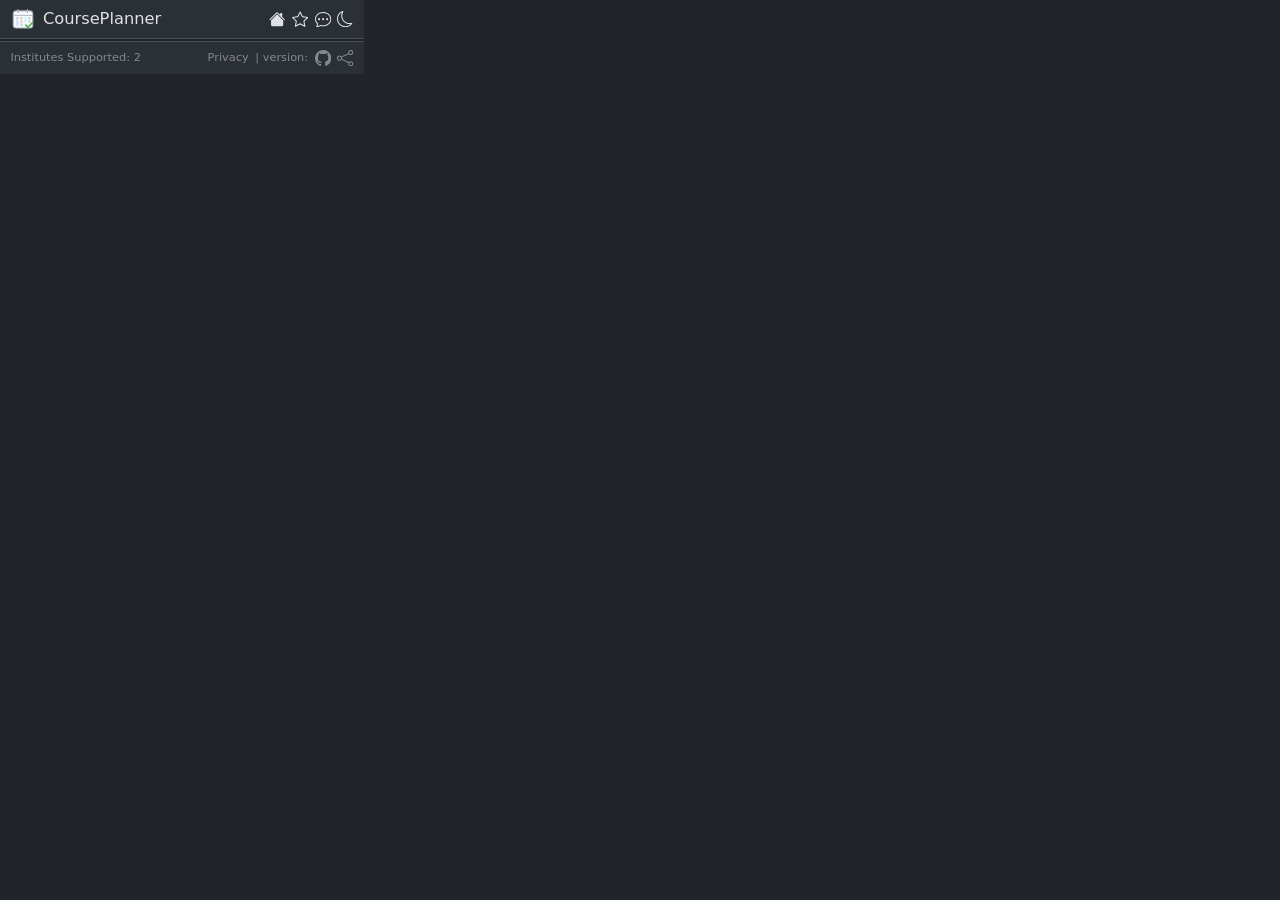
<file: src/popup/popup.html>
<!DOCTYPE html>
<html lang="en" data-bs-theme="dark">

<head>
  <meta charset="UTF-8">
  <title>CoursePlanner</title>
  <link rel="stylesheet" href="../assets/css/bootstrap.min.css" />
  <link rel="stylesheet" href="../assets/css/bi.css" />
  <link rel="stylesheet" href="../pages/ref/site.css" />
  <link rel="stylesheet" href="popup.css" />
  <script type="module" src="popup.js" defer></script>
</head>

<body>
  <div class="my-container">
    <div class="my-header bg-body-tertiary border-bottom">
      <div class="logo"></div>
      <div class="fs-5 me-auto">CoursePlanner</div>

      <a class="icon-sm" href="#" title="Home" id="aHome" data-page="divHome">
        <svg class="bi"><use href="#house-fill"></use></svg>
      </a>
      <a class="icon-sm" href="#" title="Favorites" id="aFavs" data-page="divFavs">
        <svg class="bi"><use href="#star"></use></svg>
      </a>
      <a class="icon-sm d-none" href="#" title="Settings" id="aSettings" data-page="divSettings">
        <svg class="bi"><use href="#gear"></use></svg>
      </a>
      <a class="icon-sm" href="#" title="Feedback" id="aFeedback" data-page="divFeedback">
        <svg class="bi"><use href="#feedback"></use></svg>
      </a>
      <a class="icon-sm" href="#" title="Dark/Light/Auto" id="aTheme">
        <svg class="bi"><use href="#dark"></use></svg>
      </a>
    </div>

    <div class="my-content d-none" id="divHome">
      <div class="info-container">
        <div class="d-none" id="divInfoNotSupported">
          <div class="info fs-3">This website is not supported yet.</div>
          <a id="aInsts" class="link-normal supported-link" href="#" data-page="divInsts">Explore the supported list</a>
        </div>
        <div class="d-none" id="divInfoNotFound">
          <div class="info fs-3">This website is in the supported list. <br>But no courses found.</div>
          <a id="aFeedback" class="btn btn-warning" data-page="divFeedback">Report Issue</a>
        </div>
        <div class="d-none" id="divInfoFound">
          <div class="info fs-3">$2 sections of $1 courses found.</div>
          <a id="aOpenPlanner" class="btn btn-primary">Open Planner</a>
        </div>
      </div>
      <div class="history-container">
        <div class="history-title border-bottom">
          <span>History</span>
          <a class="link-normal" href="#" id="aHistClear">clear</a>
        </div>
        <div class="history-list">
        </div>
      </div>
    </div>

    <div class="my-content d-none" id="divFavs">
      <div class="favs-list">
      </div>
    </div>

    <div class="my-content d-none" id="divSettings">
      <div class="settings-container">
        <div class="settings-title border-bottom">
          <span>Settings</span>
        </div>
        <div class="settings-list d-none">
          <div class="settings-item">
            <div class="settings-item-name">Theme</div>
            <select id="selTheme" class="form-select form-select-sm w-auto">
              <option value="light">Light</option>
              <option value="dark">Dark</option>
              <option value="auto">Auto</option>
            </select>
          </div>
          <div class="settings-item">
            <a class="settings-item-name" href="#">2024 Fall 2</a>
            <a class="settings-item-remove icon-xs" href="#" title="remove"><svg class="bi"><use href="#x-lg"></use></svg></a>
          </div>
        </div>
      </div>
    </div>
    
    <div class="my-content d-none" id="divFeedback">
      <div class="info fs-3">Feedback & Report</div>
      <form class="feedback-form">
        <div class="mb-3">
          <label class="form-label d-none">Content:</label>
          <textarea class="form-control" id="txtFeedbackContent" rows="8" maxlength="100000" required></textarea>
        </div>
        <div class="row g-2 align-items-center">
          <div class="col-auto">
            <div class="form-check">
              <input class="form-check-input" type="checkbox" id="chkFeedback">
              <label class="form-check-label" for="chkFeedback">I want to be notified</label>
            </div>
          </div>
          <div class="col">
            <input type="email" class="form-control d-none" id="txtFeedbackEmail" placeholder="Your email address" required disabled>
          </div>
        </div>
        <div class="row mt-2">
          <div class="col d-flex flex-row align-items-center gap-2">
            <button class="btn btn-primary" type="button" id="btnFeedbackSubmit">Submit</button>
            <span id="spanFeedbackLoading" class="spinner-border d-none"></span>
            <span id="spanFeedbackError" class="text-danger d-none"></span>
          </div>
        </div>
      </form>
    </div>

    <div class="my-content d-none" id="divInsts">
      <div class="info fs-3">Institutes Currently Supported:</div>
      <ul class="inst-list"></ul>
      <div class="inst-notes">Note:</div>
      <ul class="note-list">
        <li>If you encounter any issues or have suggestions for improvement, please feel free to <a href="#" data-page="divFeedback">contact us</a>.</li>
        <li>If you would like to add support for an institute or fix issues for an existing supported institute, we welcome any contributions on our <a href="https://github.com/zw-saiter/courseplanner-extension/tree/main/src/institutes/" target="_blank">GitHub</a>.</li>
      </ul>
    </div>

    <div class="my-footer bg-body-tertiary text-body-tertiary border-top small">
      <div class="me-auto">Institutes Supported: <a class="link-normal" id="aInstsFooter" href="#" data-page="divInsts">2</a></div>
      <a class="link-normal" href="https://saiter.ca/privacy" target="_blank">Privacy</a>
      <div class="">| version: <span id="spanVersion"></span></div>
      <a class="icon-sm" href="https://github.com/zw-saiter/courseplanner-extension" title="View on GitHub" target="_blank">
        <svg class="bi"><use href="#github"></use></svg>
      </a>
      <a class="icon-sm" href="https://saiter.ca" title="Share" target="_blank">
        <svg class="bi"><use href="#share"></use></svg>
      </a>
    </div>
  </div>

  <div style="display: none;">

    <svg xmlns="http://www.w3.org/2000/svg" xmlns:xlink="http://www.w3.org/1999/xlink">
      <symbol class="bi bi-house" viewBox="0 0 16 16" id="house"><path d="M8.707 1.5a1 1 0 0 0-1.414 0L.646 8.146a.5.5 0 0 0 .708.708L2 8.207V13.5A1.5 1.5 0 0 0 3.5 15h9a1.5 1.5 0 0 0 1.5-1.5V8.207l.646.647a.5.5 0 0 0 .708-.708L13 5.793V2.5a.5.5 0 0 0-.5-.5h-1a.5.5 0 0 0-.5.5v1.293zM13 7.207V13.5a.5.5 0 0 1-.5.5h-9a.5.5 0 0 1-.5-.5V7.207l5-5z"/></symbol>
      <symbol class="bi bi-house-fill" viewBox="0 0 16 16" id="house-fill"><path d="M8.707 1.5a1 1 0 0 0-1.414 0L.646 8.146a.5.5 0 0 0 .708.708L8 2.207l6.646 6.647a.5.5 0 0 0 .708-.708L13 5.793V2.5a.5.5 0 0 0-.5-.5h-1a.5.5 0 0 0-.5.5v1.293z"/><path d="m8 3.293 6 6V13.5a1.5 1.5 0 0 1-1.5 1.5h-9A1.5 1.5 0 0 1 2 13.5V9.293z"/></symbol>
      <symbol class="bi bi-star" viewBox="0 0 16 16" id="star"><path d="M2.866 14.85c-.078.444.36.791.746.593l4.39-2.256 4.389 2.256c.386.198.824-.149.746-.592l-.83-4.73 3.522-3.356c.33-.314.16-.888-.282-.95l-4.898-.696L8.465.792a.513.513 0 0 0-.927 0L5.354 5.12l-4.898.696c-.441.062-.612.636-.283.95l3.523 3.356-.83 4.73zm4.905-2.767-3.686 1.894.694-3.957a.56.56 0 0 0-.163-.505L1.71 6.745l4.052-.576a.53.53 0 0 0 .393-.288L8 2.223l1.847 3.658a.53.53 0 0 0 .393.288l4.052.575-2.906 2.77a.56.56 0 0 0-.163.506l.694 3.957-3.686-1.894a.5.5 0 0 0-.461 0z"/></symbol>
      <symbol class="bi bi-star-fill" viewBox="0 0 16 16" id="star-fill"><path d="M3.612 15.443c-.386.198-.824-.149-.746-.592l.83-4.73L.173 6.765c-.329-.314-.158-.888.283-.95l4.898-.696L7.538.792c.197-.39.73-.39.927 0l2.184 4.327 4.898.696c.441.062.612.636.282.95l-3.522 3.356.83 4.73c.078.443-.36.79-.746.592L8 13.187l-4.389 2.256z"/></symbol>
      <symbol class="bi bi-gear" viewBox="0 0 16 16" id="gear"><path d="M8 4.754a3.246 3.246 0 1 0 0 6.492 3.246 3.246 0 0 0 0-6.492M5.754 8a2.246 2.246 0 1 1 4.492 0 2.246 2.246 0 0 1-4.492 0"/><path d="M9.796 1.343c-.527-1.79-3.065-1.79-3.592 0l-.094.319a.873.873 0 0 1-1.255.52l-.292-.16c-1.64-.892-3.433.902-2.54 2.541l.159.292a.873.873 0 0 1-.52 1.255l-.319.094c-1.79.527-1.79 3.065 0 3.592l.319.094a.873.873 0 0 1 .52 1.255l-.16.292c-.892 1.64.901 3.434 2.541 2.54l.292-.159a.873.873 0 0 1 1.255.52l.094.319c.527 1.79 3.065 1.79 3.592 0l.094-.319a.873.873 0 0 1 1.255-.52l.292.16c1.64.893 3.434-.902 2.54-2.541l-.159-.292a.873.873 0 0 1 .52-1.255l.319-.094c1.79-.527 1.79-3.065 0-3.592l-.319-.094a.873.873 0 0 1-.52-1.255l.16-.292c.893-1.64-.902-3.433-2.541-2.54l-.292.159a.873.873 0 0 1-1.255-.52zm-2.633.283c.246-.835 1.428-.835 1.674 0l.094.319a1.873 1.873 0 0 0 2.693 1.115l.291-.16c.764-.415 1.6.42 1.184 1.185l-.159.292a1.873 1.873 0 0 0 1.116 2.692l.318.094c.835.246.835 1.428 0 1.674l-.319.094a1.873 1.873 0 0 0-1.115 2.693l.16.291c.415.764-.42 1.6-1.185 1.184l-.291-.159a1.873 1.873 0 0 0-2.693 1.116l-.094.318c-.246.835-1.428.835-1.674 0l-.094-.319a1.873 1.873 0 0 0-2.692-1.115l-.292.16c-.764.415-1.6-.42-1.184-1.185l.159-.291A1.873 1.873 0 0 0 1.945 8.93l-.319-.094c-.835-.246-.835-1.428 0-1.674l.319-.094A1.873 1.873 0 0 0 3.06 4.377l-.16-.292c-.415-.764.42-1.6 1.185-1.184l.292.159a1.873 1.873 0 0 0 2.692-1.115z"/></symbol>
      <symbol class="bi bi-gear-fill" viewBox="0 0 16 16" id="gear-fill"><path d="M9.405 1.05c-.413-1.4-2.397-1.4-2.81 0l-.1.34a1.464 1.464 0 0 1-2.105.872l-.31-.17c-1.283-.698-2.686.705-1.987 1.987l.169.311c.446.82.023 1.841-.872 2.105l-.34.1c-1.4.413-1.4 2.397 0 2.81l.34.1a1.464 1.464 0 0 1 .872 2.105l-.17.31c-.698 1.283.705 2.686 1.987 1.987l.311-.169a1.464 1.464 0 0 1 2.105.872l.1.34c.413 1.4 2.397 1.4 2.81 0l.1-.34a1.464 1.464 0 0 1 2.105-.872l.31.17c1.283.698 2.686-.705 1.987-1.987l-.169-.311a1.464 1.464 0 0 1 .872-2.105l.34-.1c1.4-.413 1.4-2.397 0-2.81l-.34-.1a1.464 1.464 0 0 1-.872-2.105l.17-.31c.698-1.283-.705-2.686-1.987-1.987l-.311.169a1.464 1.464 0 0 1-2.105-.872zM8 10.93a2.929 2.929 0 1 1 0-5.86 2.929 2.929 0 0 1 0 5.858z"/></symbol>
      <symbol class="bi bi-chat-dots" viewBox="0 0 16 16" id="feedback"><path d="M5 8a1 1 0 1 1-2 0 1 1 0 0 1 2 0m4 0a1 1 0 1 1-2 0 1 1 0 0 1 2 0m3 1a1 1 0 1 0 0-2 1 1 0 0 0 0 2"/><path d="m2.165 15.803.02-.004c1.83-.363 2.948-.842 3.468-1.105A9 9 0 0 0 8 15c4.418 0 8-3.134 8-7s-3.582-7-8-7-8 3.134-8 7c0 1.76.743 3.37 1.97 4.6a10.4 10.4 0 0 1-.524 2.318l-.003.011a11 11 0 0 1-.244.637c-.079.186.074.394.273.362a22 22 0 0 0 .693-.125m.8-3.108a1 1 0 0 0-.287-.801C1.618 10.83 1 9.468 1 8c0-3.192 3.004-6 7-6s7 2.808 7 6-3.004 6-7 6a8 8 0 0 1-2.088-.272 1 1 0 0 0-.711.074c-.387.196-1.24.57-2.634.893a11 11 0 0 0 .398-2"/></symbol>
      <symbol class="bi bi-chat-dots-fill" viewBox="0 0 16 16" id="feedback-fill"><path d="M16 8c0 3.866-3.582 7-8 7a9 9 0 0 1-2.347-.306c-.584.296-1.925.864-4.181 1.234-.2.032-.352-.176-.273-.362.354-.836.674-1.95.77-2.966C.744 11.37 0 9.76 0 8c0-3.866 3.582-7 8-7s8 3.134 8 7M5 8a1 1 0 1 0-2 0 1 1 0 0 0 2 0m4 0a1 1 0 1 0-2 0 1 1 0 0 0 2 0m3 1a1 1 0 1 0 0-2 1 1 0 0 0 0 2"/></symbol>

      <symbol class="bi bi-mask" viewBox="0 0 16 16" id="auto"><path d="M6.225 1.227A7.5 7.5 0 0 1 10.5 8a7.5 7.5 0 0 1-4.275 6.773 7 7 0 1 0 0-13.546M4.187.966a8 8 0 1 1 7.627 14.069A8 8 0 0 1 4.186.964z"/></symbol>
      <symbol class="bi bi-sun" viewBox="0 0 16 16" id="light"><path d="M8 11a3 3 0 1 1 0-6 3 3 0 0 1 0 6m0 1a4 4 0 1 0 0-8 4 4 0 0 0 0 8M8 0a.5.5 0 0 1 .5.5v2a.5.5 0 0 1-1 0v-2A.5.5 0 0 1 8 0m0 13a.5.5 0 0 1 .5.5v2a.5.5 0 0 1-1 0v-2A.5.5 0 0 1 8 13m8-5a.5.5 0 0 1-.5.5h-2a.5.5 0 0 1 0-1h2a.5.5 0 0 1 .5.5M3 8a.5.5 0 0 1-.5.5h-2a.5.5 0 0 1 0-1h2A.5.5 0 0 1 3 8m10.657-5.657a.5.5 0 0 1 0 .707l-1.414 1.415a.5.5 0 1 1-.707-.708l1.414-1.414a.5.5 0 0 1 .707 0m-9.193 9.193a.5.5 0 0 1 0 .707L3.05 13.657a.5.5 0 0 1-.707-.707l1.414-1.414a.5.5 0 0 1 .707 0m9.193 2.121a.5.5 0 0 1-.707 0l-1.414-1.414a.5.5 0 0 1 .707-.707l1.414 1.414a.5.5 0 0 1 0 .707M4.464 4.465a.5.5 0 0 1-.707 0L2.343 3.05a.5.5 0 1 1 .707-.707l1.414 1.414a.5.5 0 0 1 0 .708"/></symbol>
      <symbol class="bi bi-moon" viewBox="0 0 16 16" id="dark"><path d="M6 .278a.77.77 0 0 1 .08.858 7.2 7.2 0 0 0-.878 3.46c0 4.021 3.278 7.277 7.318 7.277q.792-.001 1.533-.16a.79.79 0 0 1 .81.316.73.73 0 0 1-.031.893A8.35 8.35 0 0 1 8.344 16C3.734 16 0 12.286 0 7.71 0 4.266 2.114 1.312 5.124.06A.75.75 0 0 1 6 .278M4.858 1.311A7.27 7.27 0 0 0 1.025 7.71c0 4.02 3.279 7.276 7.319 7.276a7.32 7.32 0 0 0 5.205-2.162q-.506.063-1.029.063c-4.61 0-8.343-3.714-8.343-8.29 0-1.167.242-2.278.681-3.286"/></symbol>
      
      <symbol class="bi bi-github" viewBox="0 0 16 16" id="github">
        <path d="M8 0C3.58 0 0 3.58 0 8c0 3.54 2.29 6.53 5.47 7.59.4.07.55-.17.55-.38 0-.19-.01-.82-.01-1.49-2.01.37-2.53-.49-2.69-.94-.09-.23-.48-.94-.82-1.13-.28-.15-.68-.52-.01-.53.63-.01 1.08.58 1.23.82.72 1.21 1.87.87 2.33.66.07-.52.28-.87.51-1.07-1.78-.2-3.64-.89-3.64-3.95 0-.87.31-1.59.82-2.15-.08-.2-.36-1.02.08-2.12 0 0 .67-.21 2.2.82.64-.18 1.32-.27 2-.27s1.36.09 2 .27c1.53-1.04 2.2-.82 2.2-.82.44 1.1.16 1.92.08 2.12.51.56.82 1.27.82 2.15 0 3.07-1.87 3.75-3.65 3.95.29.25.54.73.54 1.48 0 1.07-.01 1.93-.01 2.2 0 .21.15.46.55.38A8.01 8.01 0 0 0 16 8c0-4.42-3.58-8-8-8" />
      </symbol>
      <symbol class="bi bi-share" viewBox="0 0 16 16" id="share"><path d="M13.5 1a1.5 1.5 0 1 0 0 3 1.5 1.5 0 0 0 0-3M11 2.5a2.5 2.5 0 1 1 .603 1.628l-6.718 3.12a2.5 2.5 0 0 1 0 1.504l6.718 3.12a2.5 2.5 0 1 1-.488.876l-6.718-3.12a2.5 2.5 0 1 1 0-3.256l6.718-3.12A2.5 2.5 0 0 1 11 2.5m-8.5 4a1.5 1.5 0 1 0 0 3 1.5 1.5 0 0 0 0-3m11 5.5a1.5 1.5 0 1 0 0 3 1.5 1.5 0 0 0 0-3"/></symbol>

      <symbol class="bi bi-pin" viewBox="0 0 16 16" id="pin"><path d="M4.146.146A.5.5 0 0 1 4.5 0h7a.5.5 0 0 1 .5.5c0 .68-.342 1.174-.646 1.479-.126.125-.25.224-.354.298v4.431l.078.048c.203.127.476.314.751.555C12.36 7.775 13 8.527 13 9.5a.5.5 0 0 1-.5.5h-4v4.5c0 .276-.224 1.5-.5 1.5s-.5-1.224-.5-1.5V10h-4a.5.5 0 0 1-.5-.5c0-.973.64-1.725 1.17-2.189A6 6 0 0 1 5 6.708V2.277a3 3 0 0 1-.354-.298C4.342 1.674 4 1.179 4 .5a.5.5 0 0 1 .146-.354m1.58 1.408-.002-.001zm-.002-.001.002.001A.5.5 0 0 1 6 2v5a.5.5 0 0 1-.276.447h-.002l-.012.007-.054.03a5 5 0 0 0-.827.58c-.318.278-.585.596-.725.936h7.792c-.14-.34-.407-.658-.725-.936a5 5 0 0 0-.881-.61l-.012-.006h-.002A.5.5 0 0 1 10 7V2a.5.5 0 0 1 .295-.458 1.8 1.8 0 0 0 .351-.271c.08-.08.155-.17.214-.271H5.14q.091.15.214.271a1.8 1.8 0 0 0 .37.282"/></symbol>
      <symbol class="bi bi-pin-fill" viewBox="0 0 16 16" id="pin-fill"><path d="M4.146.146A.5.5 0 0 1 4.5 0h7a.5.5 0 0 1 .5.5c0 .68-.342 1.174-.646 1.479-.126.125-.25.224-.354.298v4.431l.078.048c.203.127.476.314.751.555C12.36 7.775 13 8.527 13 9.5a.5.5 0 0 1-.5.5h-4v4.5c0 .276-.224 1.5-.5 1.5s-.5-1.224-.5-1.5V10h-4a.5.5 0 0 1-.5-.5c0-.973.64-1.725 1.17-2.189A6 6 0 0 1 5 6.708V2.277a3 3 0 0 1-.354-.298C4.342 1.674 4 1.179 4 .5a.5.5 0 0 1 .146-.354"/></symbol>
      <symbol class="bi bi-pin-angle" viewBox="0 0 16 16" id="pin-angle"><path d="M9.828.722a.5.5 0 0 1 .354.146l4.95 4.95a.5.5 0 0 1 0 .707c-.48.48-1.072.588-1.503.588-.177 0-.335-.018-.46-.039l-3.134 3.134a6 6 0 0 1 .16 1.013c.046.702-.032 1.687-.72 2.375a.5.5 0 0 1-.707 0l-2.829-2.828-3.182 3.182c-.195.195-1.219.902-1.414.707s.512-1.22.707-1.414l3.182-3.182-2.828-2.829a.5.5 0 0 1 0-.707c.688-.688 1.673-.767 2.375-.72a6 6 0 0 1 1.013.16l3.134-3.133a3 3 0 0 1-.04-.461c0-.43.108-1.022.589-1.503a.5.5 0 0 1 .353-.146m.122 2.112v-.002zm0-.002v.002a.5.5 0 0 1-.122.51L6.293 6.878a.5.5 0 0 1-.511.12H5.78l-.014-.004a5 5 0 0 0-.288-.076 5 5 0 0 0-.765-.116c-.422-.028-.836.008-1.175.15l5.51 5.509c.141-.34.177-.753.149-1.175a5 5 0 0 0-.192-1.054l-.004-.013v-.001a.5.5 0 0 1 .12-.512l3.536-3.535a.5.5 0 0 1 .532-.115l.096.022c.087.017.208.034.344.034q.172.002.343-.04L9.927 2.028q-.042.172-.04.343a1.8 1.8 0 0 0 .062.46z"/></symbol>
      <symbol class="bi bi-pencil" viewBox="0 0 16 16" id="pencil"><path d="M12.146.146a.5.5 0 0 1 .708 0l3 3a.5.5 0 0 1 0 .708l-10 10a.5.5 0 0 1-.168.11l-5 2a.5.5 0 0 1-.65-.65l2-5a.5.5 0 0 1 .11-.168zM11.207 2.5 13.5 4.793 14.793 3.5 12.5 1.207zm1.586 3L10.5 3.207 4 9.707V10h.5a.5.5 0 0 1 .5.5v.5h.5a.5.5 0 0 1 .5.5v.5h.293zm-9.761 5.175-.106.106-1.528 3.821 3.821-1.528.106-.106A.5.5 0 0 1 5 12.5V12h-.5a.5.5 0 0 1-.5-.5V11h-.5a.5.5 0 0 1-.468-.325"/></symbol>
      <symbol class="bi bi-x-lg" viewBox="0 0 16 16" id="x-lg"><path d="M2.146 2.854a.5.5 0 1 1 .708-.708L8 7.293l5.146-5.147a.5.5 0 0 1 .708.708L8.707 8l5.147 5.146a.5.5 0 0 1-.708.708L8 8.707l-5.146 5.147a.5.5 0 0 1-.708-.708L7.293 8z"/></symbol>

    </svg>

  </div>
</body>

</html>
</file>
<file: src/assets/css/bi.css>
.icon,
[class^="icon-"],
[class*=" icon-"] {
  display: flex;
  color: inherit;
}
.icon:hover,
[class^="icon-"]:hover,
[class*=" icon-"]:hover {
  transform: scale(1.2);
}
.icon-xs{
  width: 1rem;
  height: 1rem;
}
.icon-sm{
  width: 1.25rem;
  height: 1.25rem;
}
.icon-md{
  width: 2rem;
  height: 2rem;
}
.icon-lg{
  width: 3rem;
  height: 3rem;
}
.icon-xl{
  width: 4rem;
  height: 4rem;
}

.bi {
  fill: currentColor;
  flex: 1;
}
</file>
<file: src/pages/ref/site.css>
html {
  font-size: 14px;
}

@media (min-width: 768px) {
  html {
    font-size: 16px;
  }
}

.btn:focus, .btn:active:focus, .btn-link.nav-link:focus, .form-control:focus, .form-check-input:focus {
  box-shadow: 0 0 0 0.1rem white, 0 0 0 0.25rem #258cfb;
}

html {
  position: relative;
  min-height: 100%;
}

body {
  /*padding-bottom: 8rem;*/
}


.my-navbar-container{
    height: 40px;
    user-select: none;
}
.my-logo {
  width: 2rem;
  height: 2rem;
  background-size: contain;
  background-repeat: no-repeat;
  background-image: url('/assets/logo/logo-light.svg');
}
.nav-item img {
    width: 2rem;
    height: 2rem;
}


/**********************************/
.my-faculties {
    border: solid 1px #ddd;
    margin-bottom: 0.5rem;
    padding-top: 0.5rem;
    padding-bottom: 0.5rem;
    background: aliceblue;
    position: absolute;
    top: 3rem;
    display: none;
    z-index: 99;
    width: 100%;
}

.my-dropdown-courses {
    width: 100%;
    max-height: 15rem;
    overflow-y: auto;
}

.my-list-courses > .list-group-item{
    display: flex;
    justify-content: space-between;
    /*align-items: center;*/
}


/**********************************/
.my-help {
    text-decoration-line: underline;
    text-decoration-style: dashed;
    cursor: help;
}

.btn-close:hover{   /* red */
    filter: brightness(0) saturate(100%) invert(29%) sepia(28%) saturate(2872%) hue-rotate(321deg) brightness(109%) contrast(107%);
    opacity: 1;
}

.courses-wrap {
    /*max-height: 50vh;
    overflow-y: auto;
    padding-right: 10px;*/
}

.courses-table {
    vertical-align: middle;
}

    .courses-table tr > *:last-child, .courses-table tr > *:nth-last-child(2) {
        text-align: center;
    }
.course-row-1 {border-left:solid 2px #0d6efdc0 !important;}
.course-row-2 {border-left:solid 2px #fd7e14c0 !important;}
.course-row-3 {border-left:solid 2px #198754c0 !important;}
.course-row-6 {border-left:solid 2px #dc3545c0 !important;}
.course-row-5 {border-left:solid 2px #6610f2c0 !important;}
.course-row-4 {border-left:solid 2px #0dcaf0c0 !important;}
.course-row-7 {border-left:solid 2px #ffc107c0 !important;}
.course-row-8 {border-left:solid 2px #20c997c0 !important;}
.course-row-9 {border-left:solid 2px #d63384c0 !important;}
.course-row-10{border-left:solid 2px #6f42c1c0 !important;}

.my-rate{
    display: inline-block;
    margin-left: 2px;
    padding: 0 3px;
    border-radius: 3px;
    text-decoration: none;
}

.my-rate:hover {
    text-decoration: underline;
}

.my-rate-1 {
    background-color: rgb(255, 156, 156);
}

.my-rate-2 {
    background-color: rgb(255, 241, 112);
}

.my-rate-3 {
    background-color: rgb(127, 246, 195);
}

.my-seats {
    margin: 0 auto;
    color: #fff;
    text-align: center;
    width: 2rem;
    border-radius: 3px;
}

.my-week-cls {
    background-image: radial-gradient(#0d6efd80 1px, transparent 1px);
    background-size: 2px 2px;
}

.my-week-os {
    background-image: radial-gradient(#d6338480 1px, transparent 1px);
    background-size: 2px 2px;
}


.my-slots {
    font-size: 0.8rem;
}
.my-slot {
    white-space: nowrap;
    margin-bottom: 2px;
}
.my-slot:last-child {
    margin-bottom: 0;
}
    .my-slot > div {
        display: inline-block;
    }
.my-slot-week {
    border: solid 1px #dee2e6;
    text-align: center;
}
    .my-slot-week > div {
        display: inline-block;
        width: 1rem;
    }
    .my-slot-week > div:not(:last-child) {
        border-right: solid 1px #dee2e6;
    }
.my-slot-br{
    margin: 0;
}
.my-slot-info {
}


/**********************************/

.result-head {
}

.calendar-container {
    margin-bottom: 0.5rem;
    max-width: 1000px;
}

.calendar-title {
    display: flex;
    align-items: center;
    font-size: 1rem;
    font-weight: normal;
}
.my-fav {
    display: inline-block;
    width: 1.0rem;
    height: 1.0rem;
    background-size: contain;
    background-repeat: no-repeat;
    background-image: url('../../assets/img/fav-0.svg');
    margin-left: auto !important;
    margin-right: 0.5rem;
}
.my-fav-1 {
    background-image: url('../../assets/img/fav-1.svg');
}

.calendar-wrap {
    /*
    height: 24rem;
    overflow-y: auto;
    */
}

.calendar-table{
    table-layout: fixed;
    margin: 0;
}
    .calendar-table tr {
    }
    .calendar-table td {
        padding: 0;
        position: relative;
    }
        .calendar-table td:first-child {
            padding-right:inherit;
            text-align: center;
        }

.my-half{
    border-top-style: none;
    line-height: 1rem;
}
    .my-half:nth-child(2n+1) {
        border-bottom-style: dotted;
    }

.my-course {
    position: absolute;
    top: 0;
    width: 100%;
    border:solid 2px;
    z-index: 1;
}

.my-course-online {
    border-style: dashed;
}
    
.my-course-1 {background-color: #0d6efd80; border-color: #0d6efdc0;} /* blue */
.my-course-2 {background-color: #fd7e1480; border-color: #fd7e14c0;} /* orange */
.my-course-3 {background-color: #19875480; border-color: #198754c0;} /* green */
.my-course-6 {background-color: #dc354580; border-color: #dc3545c0;} /* red */
.my-course-5 {background-color: #6610f280; border-color: #6610f2c0;} /* indigo */
.my-course-4 {background-color: #0dcaf080; border-color: #0dcaf0c0;} /* cyan */
.my-course-7 {background-color: #ffc10780; border-color: #ffc107c0;} /* yellow */
.my-course-8 {background-color: #20c99780; border-color: #20c997c0;} /* teal */
.my-course-9 {background-color: #d6338480; border-color: #d63384c0;} /* pink */
.my-course-10{background-color: #6f42c180; border-color: #6f42c1c0;} /* purple */

.my-course p {
    margin-bottom: 0;
    font-size: 0.85em;
    text-align: center;
}

.my-foot-info{
    background-color: #eeec;
    border-radius: 2px;
    padding: 0.5rem;
    margin-top: 1rem;
}



/***************************************/
.bi::before {
    display: inline-block;
    content: "";
    /*vertical-align: -.125em;*/
    background-repeat: no-repeat;
    background-size: 0.8rem;
    padding-left: 1rem;
    height: 0.8rem;
}
.bi-pop-link::before {
    background-image: url("data:image/svg+xml,<svg xmlns='http://www.w3.org/2000/svg' width='16' height='16' fill='%236c757d' class='bi bi-box-arrow-up-right' viewBox='0 0 16 16'>  <path fill-rule='evenodd' d='M8.636 3.5a.5.5 0 0 0-.5-.5H1.5A1.5 1.5 0 0 0 0 4.5v10A1.5 1.5 0 0 0 1.5 16h10a1.5 1.5 0 0 0 1.5-1.5V7.864a.5.5 0 0 0-1 0V14.5a.5.5 0 0 1-.5.5h-10a.5.5 0 0 1-.5-.5v-10a.5.5 0 0 1 .5-.5h6.636a.5.5 0 0 0 .5-.5'/>  <path fill-rule='evenodd' d='M16 .5a.5.5 0 0 0-.5-.5h-5a.5.5 0 0 0 0 1h3.793L6.146 9.146a.5.5 0 1 0 .708.708L15 1.707V5.5a.5.5 0 0 0 1 0z'/> </svg>");
}
.bi-copy::before {
    background-image: url("data:image/svg+xml,<svg xmlns='http://www.w3.org/2000/svg' width='16' height='16' fill='%236c757d' class='bi bi-copy' viewBox='0 0 16 16'>  <path fill-rule='evenodd' d='M4 2a2 2 0 0 1 2-2h8a2 2 0 0 1 2 2v8a2 2 0 0 1-2 2H6a2 2 0 0 1-2-2zm2-1a1 1 0 0 0-1 1v8a1 1 0 0 0 1 1h8a1 1 0 0 0 1-1V2a1 1 0 0 0-1-1zM2 5a1 1 0 0 0-1 1v8a1 1 0 0 0 1 1h8a1 1 0 0 0 1-1v-1h1v1a2 2 0 0 1-2 2H2a2 2 0 0 1-2-2V6a2 2 0 0 1 2-2h1v1z'/></svg>");
}

.calendar-title a {
    margin-left: 0.5rem;
    text-decoration: none;
}
</file>
<file: src/popup/popup.css>
html {
    font-size: 13px;
}
a{
    text-decoration: none;
}
.link-normal {
    --bs-link-color-rgb: var(--bs-secondary-color);
}
.link-normal:hover {
    /*text-decoration: underline;*/
}

.my-container {
    display: flex;
    flex-direction: column;
    gap: 2px;
    width: 28rem;
    height: 32rem;
}
.my-container > div{
    padding: 0 .8rem;
}

.my-header {
    flex:none;
    display: flex;
    align-items: center;
    gap: 0.5rem;
    height: 3rem;
}
.logo {
  width: 2rem;
  height: 2rem;
  background-size: contain;
  background-repeat: no-repeat;
  background-image: url('../assets/logo/logo-light.svg');
}
/* dark */
[data-bs-theme="dark"] .logo {
  background-image: url('../assets/logo/logo-dark.svg');
}

.my-content {
    flex: auto;
    display: flex;
    flex-direction: column;
    overflow-y: auto;
}
.info-container {
    min-height: 5rem;
    text-align: center;
}
.info {
    margin-top: 1rem;
    margin-bottom: 1rem;
}
.supported-link {
    font-size: 1rem;
    text-decoration: underline;
}
.history-container {
    flex: auto;
    display: flex;
    flex-direction: column;
    gap: 2px;
    margin-top: 1rem;
    overflow-y: auto;
    color: var(--bs-secondary-color);
}
.history-title {
    display: flex;
    align-items: center;
    justify-content: space-between;
    overflow: hidden;
}
.history-list {
    display: flex;
    flex-direction: column;
    gap: 0px;
    overflow-y: auto;
}
.history-item {
    display: flex;
    flex-direction: row;
    align-items: center;
    gap: 0.5rem;
    padding: 0.25rem;
    border-radius: 4px;
}
.history-item:hover {
    background-color: var(--bs-secondary-bg);
}
.history-item-name {
    flex: auto;
    white-space: nowrap;
    overflow: hidden;
    text-overflow: ellipsis;
}

.favs-list {
    display: flex;
    flex-direction: column;
    gap: 0.5rem;
    margin-top: 0.5rem;
}
.fav-item-title {
    display: flex;
    align-items: center;
    gap: 0.5rem;
}
.fav-item-name {
    flex: auto;
    white-space: nowrap;
    overflow: hidden;
    text-overflow: ellipsis;
}
.calendar-table th:first-child {
    width: 3rem;
}
.my-course {
    border-width: 1px;
}

.settings-container {
    flex: auto;
    display: flex;
    flex-direction: column;
    gap: 2px;
    margin-top: 0.5rem;
    overflow-y: auto;
}
.settings-title {
    display: flex;
    align-items: center;
    justify-content: space-between;
    overflow: hidden;
}
.settings-list {
    display: flex;
    flex-direction: column;
    gap: 0px;
    overflow-y: auto;
}


.my-footer {
    flex:none;
    display: flex;
    align-items: center;
    gap: 0.5rem;
    height: 2.5rem;
}
</file>
